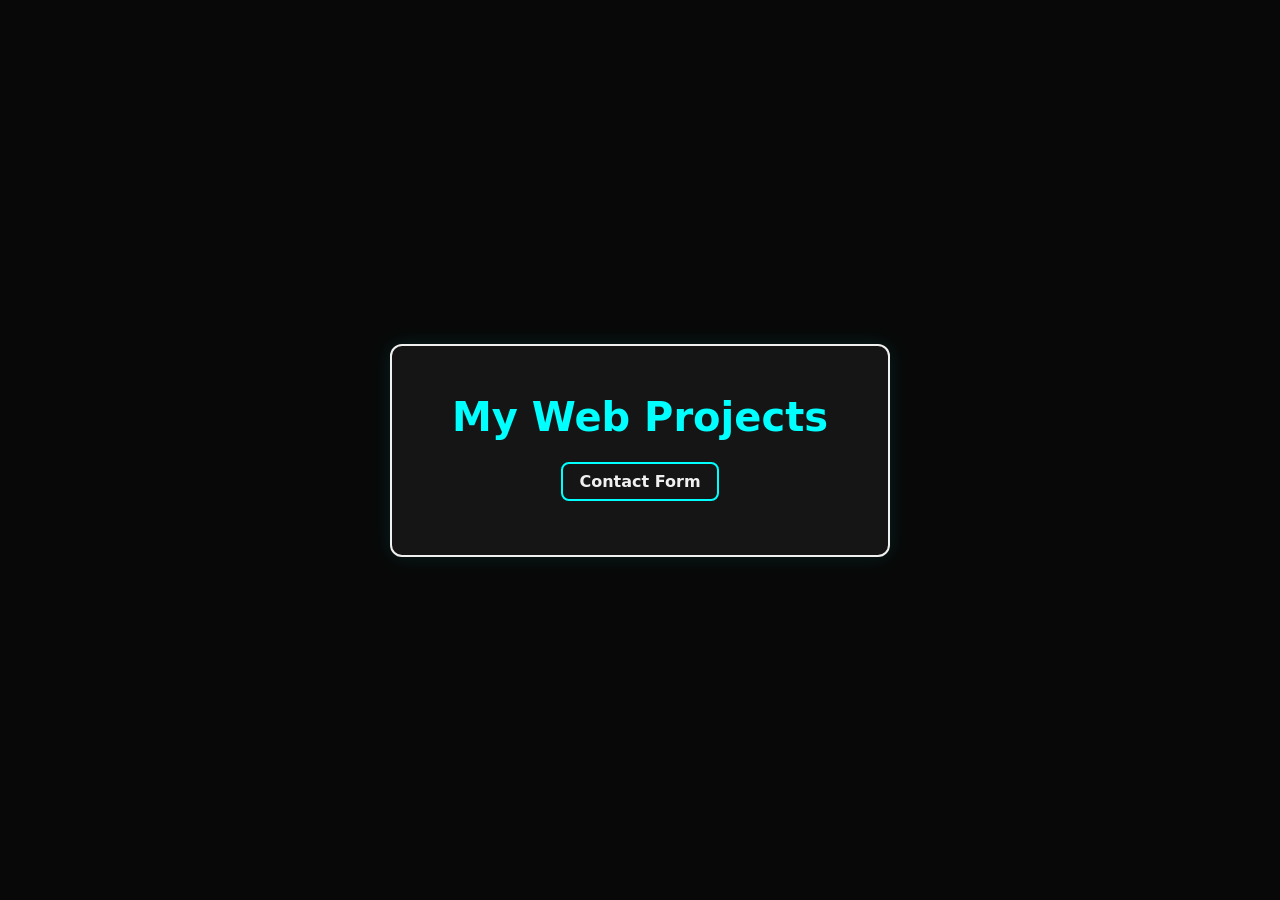
<file: index.html>
<!doctype html>
<html lang="en">
  <head>
    <meta charset="UTF-8" />
    <meta name="viewport" content="width=device-width, initial-scale=1.0" />
    <title>Idli Dev Portfolio</title>
    <link rel="stylesheet" href="src/style.css" />
  </head>
  <body>
    <div class="simple-box">
      <h1>My Web Projects</h1>
      <ul>
        <li><a href="simple/index.html">Contact Form</a></li>
      </ul>
    </div>
  </body>
</html>
</file>
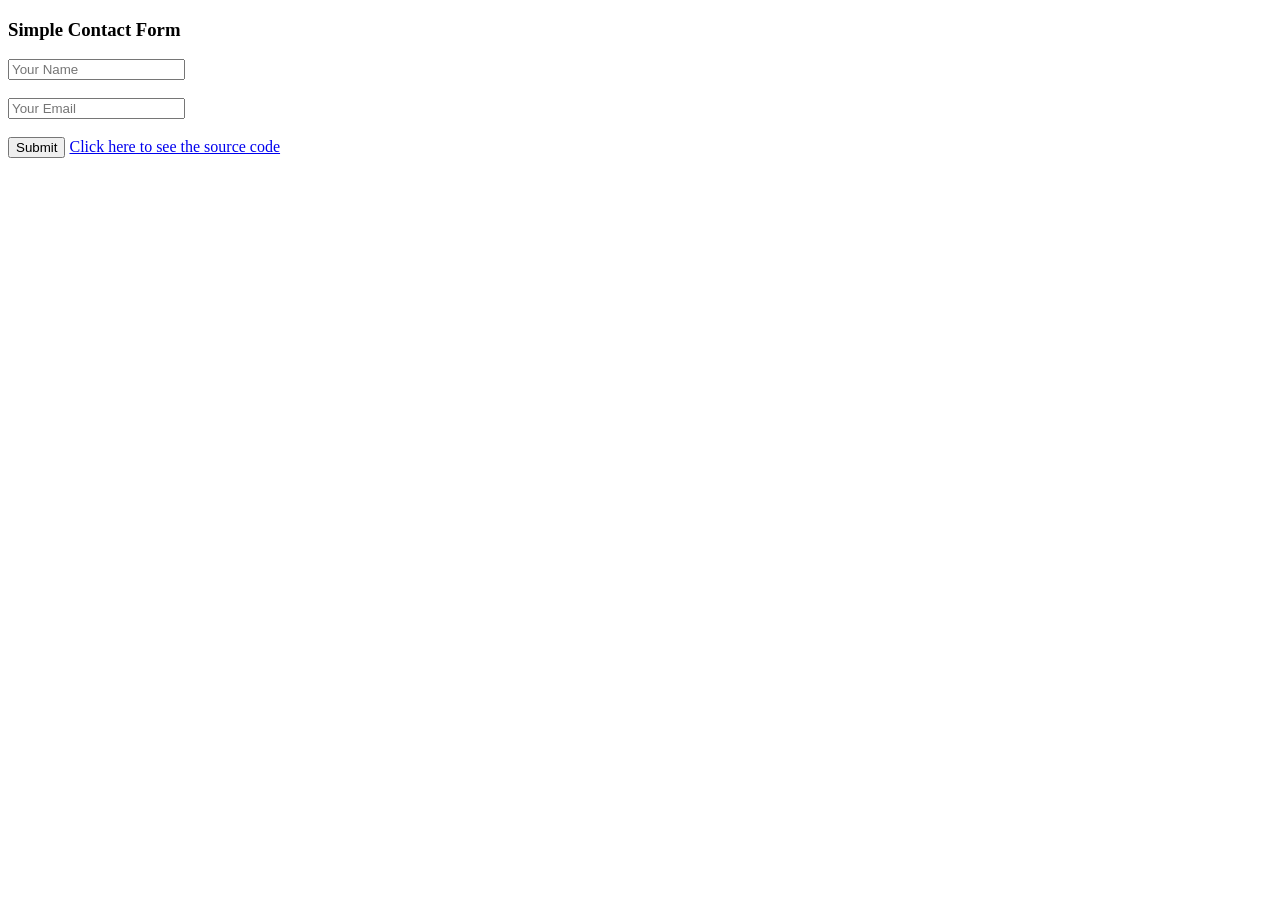
<file: simple/index.html>
<!DOCTYPE html>
<html>
<head>
  <title>Simple Form</title>
</head>
<body>

  <form name="myForm" onsubmit="handleSubmit(event)">
    <h3>Simple Contact Form</h3>

    <input type="text" name="nameBox" placeholder="Your Name" required>
    <br><br>

    <input type="email" name="emailBox" placeholder="Your Email" required>
    <br><br>

    <button type="submit">Submit</button>

      <a href='https://github.com/idli-dev/idli-dev.github.io/blob/main/simple/index.html'>
        Click here to see the source code
      </a>
  </form>

  <script>
    function handleSubmit(event) {
      event.preventDefault();

      var NAME = document.myForm.nameBox.value;
      var EMAIL = document.myForm.emailBox.value;

      console.log("Name:", NAME);
      console.log("Email:", EMAIL);

      alert("Stored in variables NAME and EMAIL");
    }
  </script>

</body>
</html>
</file>
<file: src/style.css>
/* Reset & base styles */
* {
  box-sizing: border-box;
  margin: 0;
  padding: 0;
  font-family:
    Roboto,
    system-ui,
    -apple-system,
    "Segoe UI",
    "Open Sans",
    sans-serif;
  font-size: 16px;
}

body {
  background-color: #080808;
  color: #f0f0f0;
  min-height: 100vh;
  display: flex;
  justify-content: center;
  align-items: center;
}

/* Container for homepage content */
.simple-box {
  text-align: center;
  padding: 3rem 2rem;
  border: 2px solid #f0f0f0;
  border-radius: 12px;
  max-width: 500px;
  width: 90%;
  background-color: rgba(255, 255, 255, 0.05);
  box-shadow: 0 0 20px rgba(0, 255, 255, 0.1);
}

/* Heading */
.simple-box h1 {
  font-size: 2.5rem;
  margin-bottom: 2rem;
  color: #00ffff;
}

/* Project links */
.simple-box ul {
  list-style: none;
}

.simple-box li {
  margin: 1rem 0;
}

.simple-box a {
  text-decoration: none;
  color: #f0f0f0;
  font-weight: bold;
  padding: 0.5rem 1rem;
  border: 2px solid #00ffff;
  border-radius: 8px;
  transition: 0.3s ease;
}

.simple-box a:hover {
  background-color: #00ffff;
  color: #080808;
}
</file>
